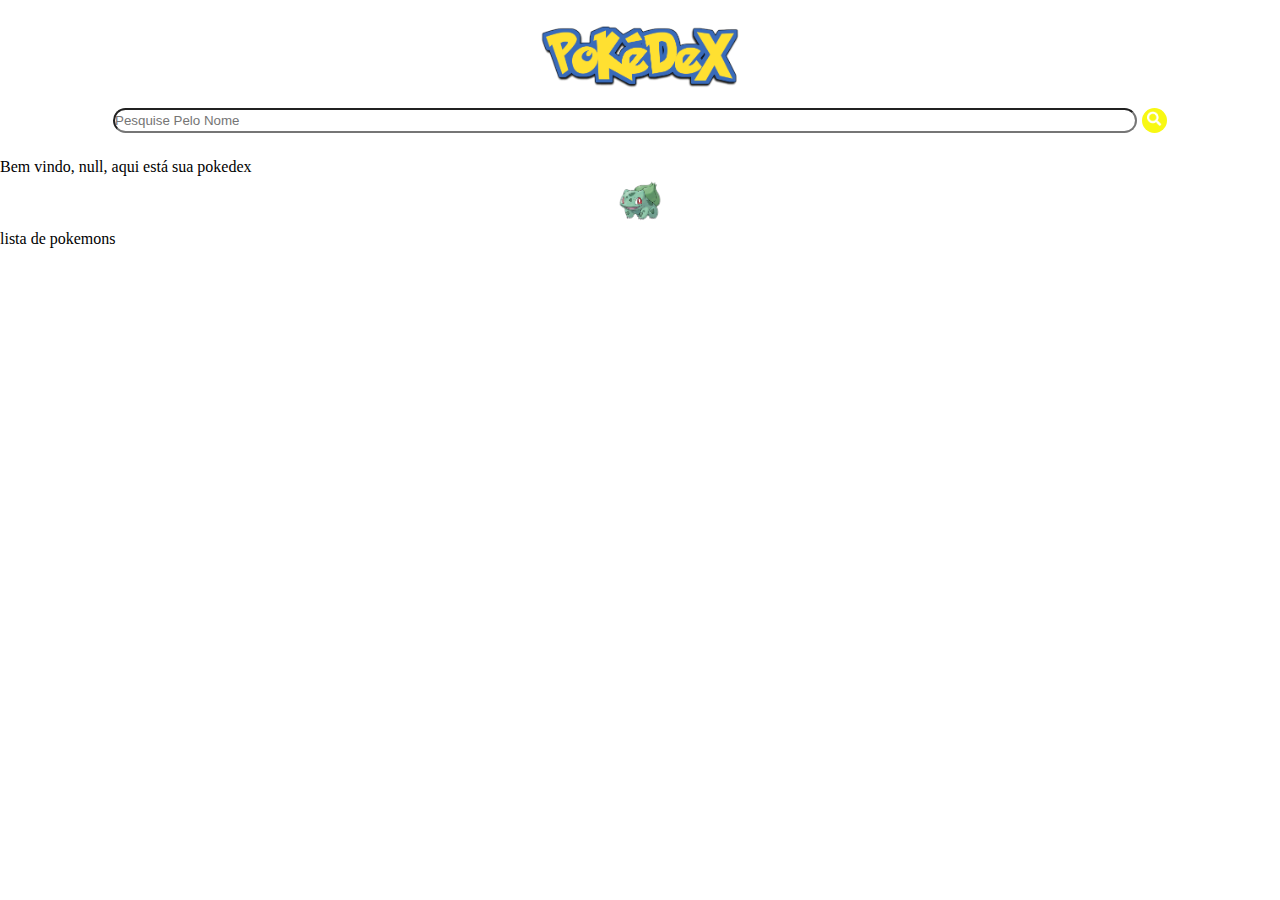
<file: src/pages/pokedex.html>
<!DOCTYPE html>
<html lang="en">

<head>
    <meta charset="UTF-8">
    <meta http-equiv="X-UA-Compatible" content="IE=edge">
    <meta name="viewport" content="width=device-width, initial-scale=1.0">
    <!-- CSS -->
    <link rel="stylesheet" href="/src/styles/globalStyles.css">
    <link rel="stylesheet" href="/src/styles/pokedex.css">
    <link rel="stylesheet" href="/src/styles/modal_pokemon.css">
    <!-- javaScript -->
    <script src="/src/scripts/request.js" defer></script>
    <script src="/src/scripts/pokedex.js" defer></script>
    <script src="/src/scripts/modal_pokemon.js" defer></script>


    <title>Pokedex</title>
</head>

<body>
    <header>
        <div class="header__container">
            <div class="header__logo">
                <img src="/src/assets/img/pokedex.png" alt="">
            </div>
            <div class="header__pesquisa">
                <input type="text" name="pokemon" id="pokemon" placeholder="Pesquise Pelo Nome">
                <button role="button" id="btnProcurar">
                    <img src="/src/assets/icons/search-icon.png" alt="" srcset="">
                </button>
            </div>
        </div>
    </header>

    <main>
        <p id="infoUsuario"></p>
        <ul class="pokedex">
            <li>
                <img class="img" src="/src/assets/img/001.png" alt="">
            </li>

        </ul>

        <p>lista de pokemons</p>
        <!-- <h2 id="loading">Aguarde! Carregando...</h2> -->

        <ul class="main__list">
            <!--             
            <li>
                <img class="img" src="/src/assets/img/001.png" alt="">
                <h3>Bulbasaur</h3>
                <span>info</span>
                <button id="cart"></button>
            </li> -->
        </ul>
    </main>


    <!-- <section class="infoModal__container">
        <span class="close">X</span>
        <div>
            <img src="https://raw.githubusercontent.com/RafaelSilva2k22/PokemonImages/main/images/1.png" alt="">
        </div>
    </section> -->




</body>

</html>
</file>
<file: src/styles/globalStyles.css>
*{
    padding: 0;
    margin: 0;
    box-sizing: border-box;
    list-style: none;
}

:root{
    --color--btn:rgba(255, 255, 0, 0.651);    
}
</file>
<file: src/styles/pokedex.css>
.hidden {
    display: none;
}

.header__container{
    display: flex;
    flex-direction: column;
    gap: 15px;
    padding: 25px 0;
}

.header__logo{
    width: 200px;
    margin: auto;
}

.header__logo>img{
    width: 200px;
}

.header__pesquisa{
    margin: auto;
    display: flex;
    gap: 5px;
}

.header__pesquisa>input{
    height: 25px;
    border-radius: 16px;
    width: 80vw;
}

#btnProcurar{
    width: 25px;
    height: 25px;
    cursor: pointer;
    background-color: rgb(248, 248, 18);
    border-radius: 100%;
    border: transparent;
}
#btnProcurar>img{
    width: 15px;
    height: 15px;
    background-size: cover;
    background-position: center;
    
}


.img{
    width: 50px;
}

/* Main */

.pokedex{
    display: flex;
    align-items: center;
    justify-content: center;
    min-width: 320px;
}
/*  */
.main__list{
     min-width: 320px;
    
    display: flex;
    flex-direction: column;
    justify-content: center;
    align-items: center;
    gap: 12px;
    
}

.main__list>li{
    display: flex;
    justify-content: space-between;
    align-items: center;
    gap: 12px;
    padding: 0 20px;
    width: 300px;
    min-width: 150px;
    height: 50px;

    border-radius: 16px;

}

.main__list>li>span{
    cursor: pointer;
}

.main__list>li>img{

    width: 50px;
}

.cart{
    background-image: url(/src/assets/icons/pokebola.png);
    background-position: center;
    background-size: contain;
    width: 25px;
    height: 25px;
    border-radius: 100%;
    border: transparent;
    cursor: pointer;
}

.steel {
	background-color: #f4f4f4;
}
.ghost{
        background-color: #2825c094;
}

.fire {
	background-color: #FDDFDF;
}

.grass {
	background-color: #DEFDE0;
}

.electric {
	background-color: #FCF7DE;
}

.water, .ice {
	background-color: #DEF3FD;
}

.ground {
	background-color: #f4e7da;
}

.rock {
	background-color: #d5d5d4;
}

.fairy {
	background-color: #fceaff;
}

.poison {
	background-color: #98d7a5;
}

.bug {
	background-color: #f8d5a3;
}

.dragon {
	background-color: #97b3e6;
}

.psychic {
	background-color: #eaeda1;
}

.flying {
	background-color: #F5F5F5;
}

.fighting {
	background-color: #E6E0D4;
}

.normal {
	background-color: #F5F5F5;
}

@media(min-width:768px){


.main__list{
    display: flex;
    flex-direction: row;
    flex-wrap: wrap;
    justify-content: space-evenly;
    padding: 16px;

}

}
</file>
<file: src/styles/modal_pokemon.css>
.infoModal__container{
    position: fixed;
    top: 150px;
    left: 50px;
    background-color: rgba(129, 218, 69, 0.959);
}

.close{
    position: relative;
    font-size: 2rem;
    left: 5px;
    top: 5px;
    cursor: pointer;
}




@media(min-width:768px){
    .infoModal__container{
        position: fixed;
        
        background-color: rgba(129, 218, 69, 0.959);
        top: 100px;
        left: 300px;
    }
    
}
</file>
